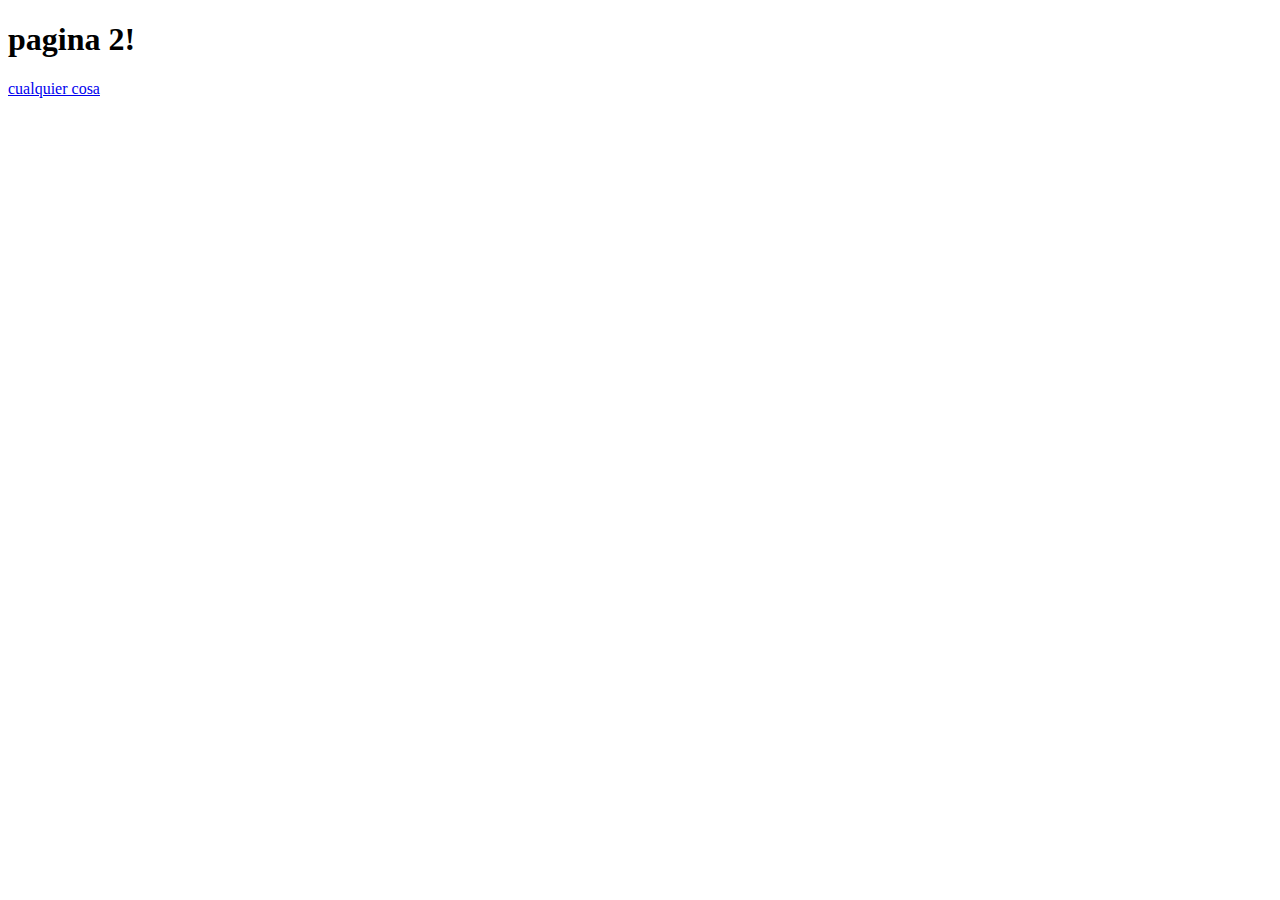
<file: products.html>
<!DOCTYPE html>
<html lang="en">
  <head>
    <meta charset="UTF-8" />
    <meta name="viewport" content="width=device-width, initial-scale=1.0" />
    <title>Document</title>
  </head>
  <body>
    <h1>pagina 2!</h1>
    <a href="prueba.html">cualquier cosa</a>
  </body>
</html>
</file>
